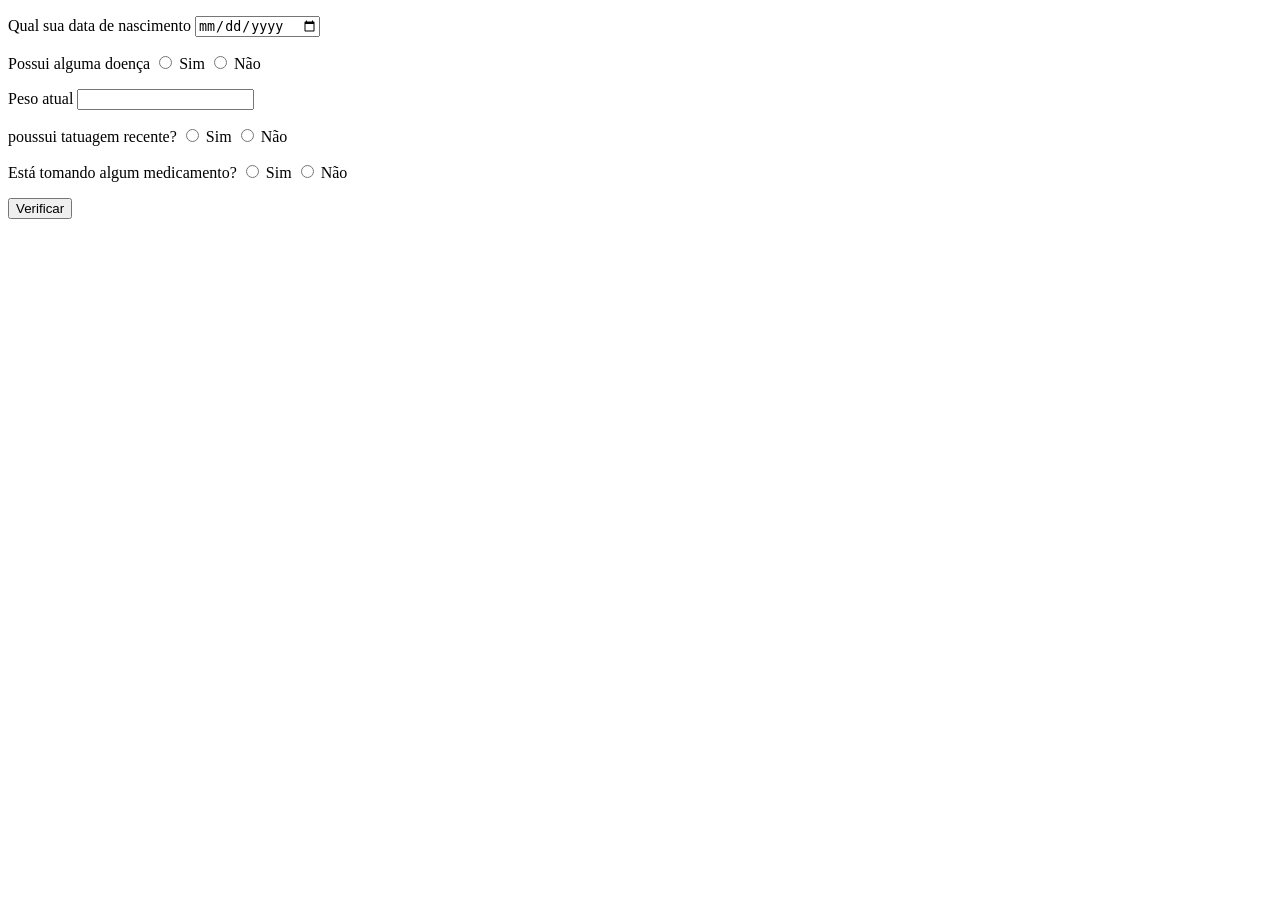
<file: 021/index.html>
<!DOCTYPE html>
<html lang="en">
<head>
    <meta charset="UTF-8">
    <meta name="viewport" content="width=device-width, initial-scale=1.0">
    <title>Doação de Sangue</title>
</head>
<body>
   <!--  Entrada da data de nascimento -->
    <p>
        <label for ="nascimento">Qual sua data de nascimento</label>
        <input type ="date" name="nascimento" 
        id="nascimento" required>
    </p>
    <!-- Entrada  possui alguma doença -->
     <p>
        <label for="">Possui alguma doença</label>
        <input type="radio" name="sick"
        id="inputYesSick" value="yes" required>
        <label for="">Sim</label>
        <input type="radio" name="sick"
        id="inputNoSick" value="no" required>
        <label for="inputNoSick">Não</label>
        <p>
            <label for="peso">Peso atual</label>
            <input type="number" id="peso" required>
            </p>
            <!-- Entrada possui enytrada recente? -->
             <p>
                 <label for="">poussui tatuagem recente?</label>
                 <input type="radio" name="tattoo"
                 id="inputYesstattoo" value="yes" required>
                 <label for="inputYessTatto">Sim</label>
                 <input type="radio" name="tattoo"
                 id="inputNotattoo" value="no" required>
                 <label for="inputNotattoo">Não</label>
             </p>

             <label for="">Está tomando algum medicamento?</label>
            </label>
            <input type="radio" name="medicine"
            id="inputYessMedicine" value="yes" required>
            <label for="">Sim</label>
            <input type="radio" name="medicine"
            id="inputNoMedicine" value="no" required>
            <label for="">Não</label>
        </p>

             <input type="button" value="Verificar" onclick="verificar()" required>

             <p id="resultado"></p>
             <script scr="script.js"></script>
</html>
</file>
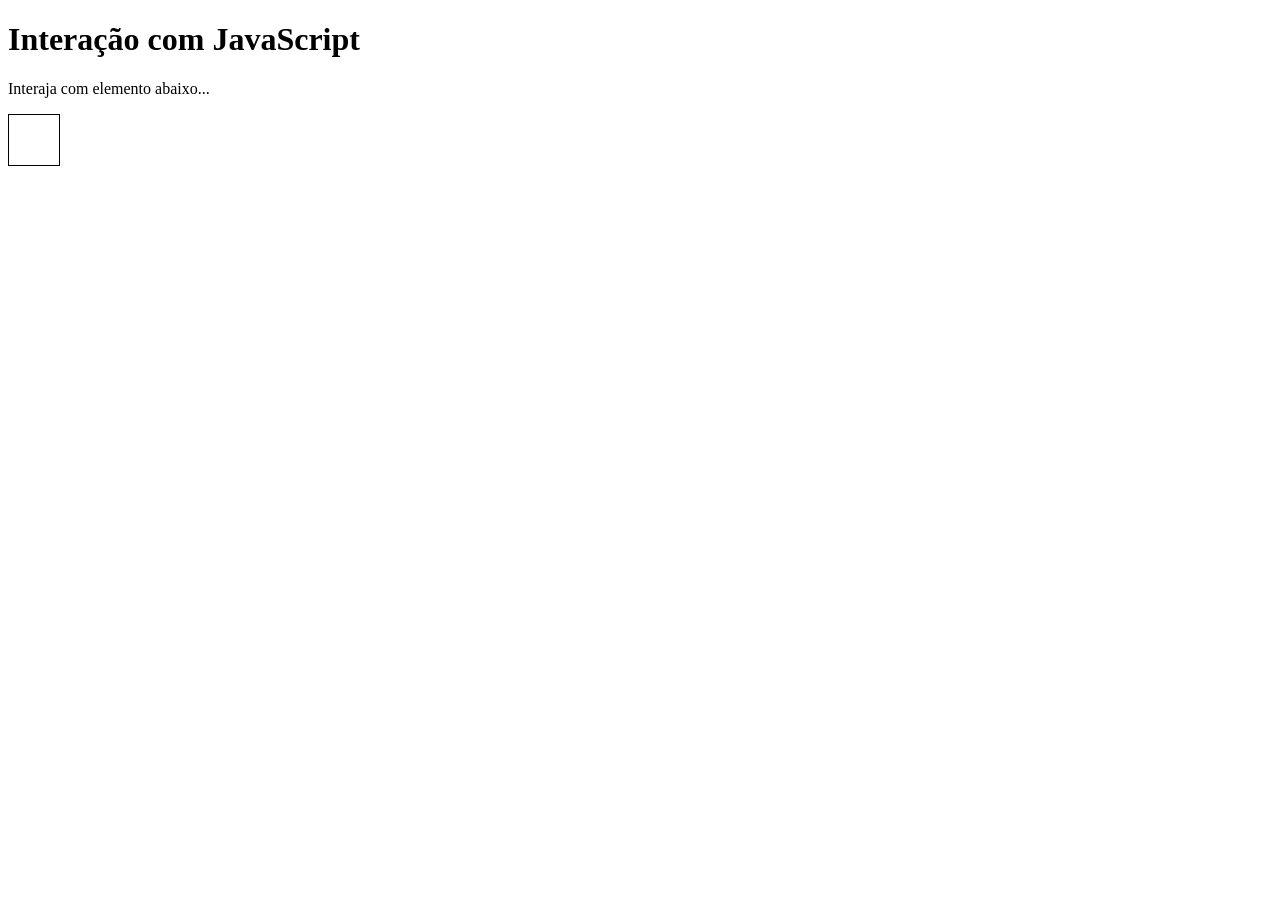
<file: ex011/index.html>
<!DOCTYPE html>
<html lang="en">
<head>
    <meta charset="UTF-8">
    <meta name="viewport" content="width=device-width, initial-scale=1.0">
    <title>javascript</title>
<link rel="stylesheet" href="style.css">
</head>

<body>
<h1 id="titulo">Interação com JavaScript</h1>   
<p id="paragrafo">Interaja com elemento abaixo...</p>
<div id="div1" onclick="clicar()"onmouseenter="entrar()" onmouseout="sair()"></div>

   <script src="script.js"></script>
</body>
</html>
</file>
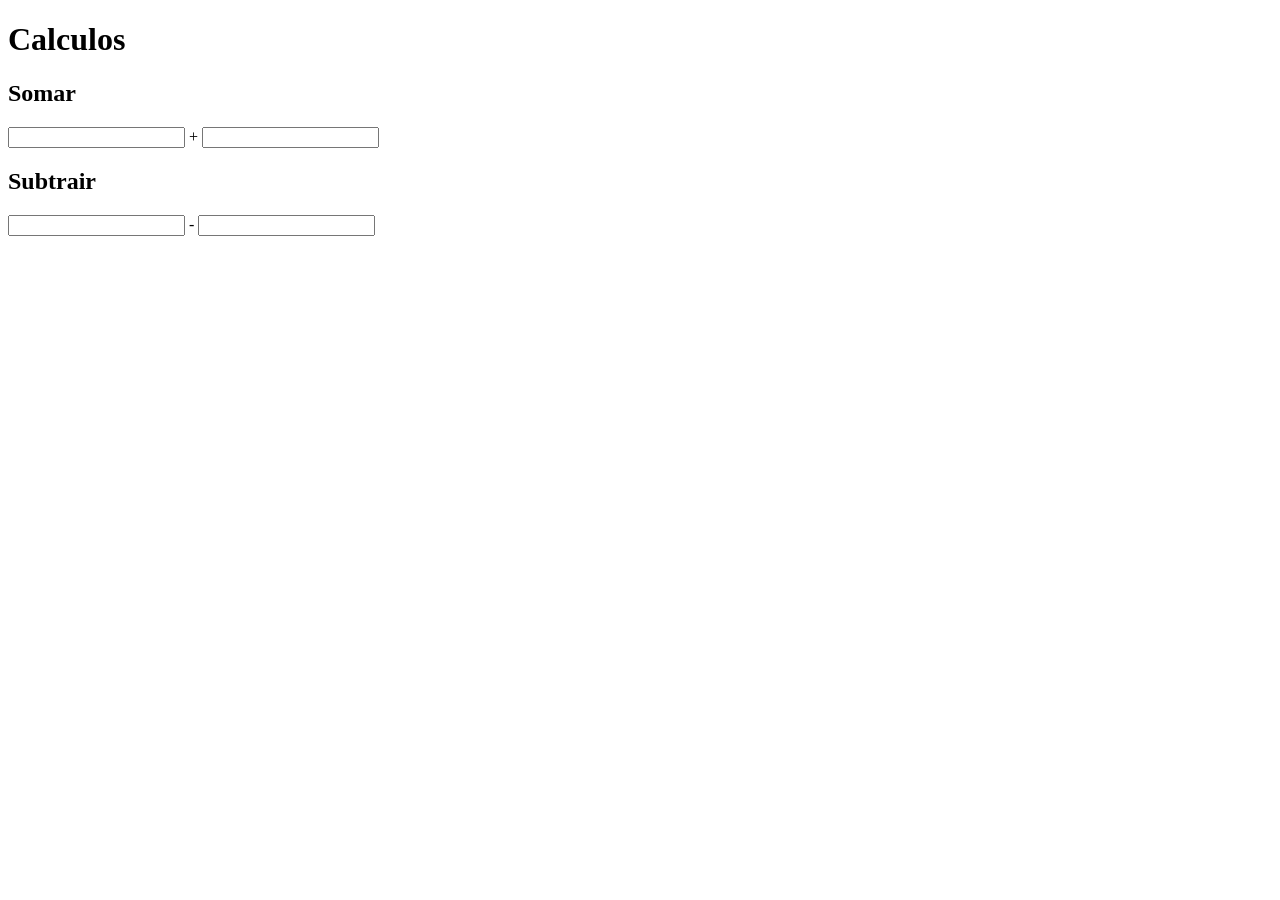
<file: ex013/index.html>
<!DOCTYPE html>
<html lang="en">
<head>
    <meta charset="UTF-8">
    <meta name="viewport" content="width=device-width, initial-scale=1.0">
    <title>Document</title>
</head>
<body>
    <h1>Calculos</h1>
     <h2>Somar</h2>
     <input type ="number" name=""id="aNum1">
     +
     <input type="number" name="" id="aNum2"
     <input type="button" value="Somar" onclick="somar()">
     <div id="aResultado"></div>

     <h2>Subtrair</h2>
     <input type ="number" name=""id="sNum1">
     -
     <input type="number" name="" id="sNum2"
     <input type="button" value="Subtrair" onclick="subtrair()">
     <div id="sResultado"></div>

    <script src="script.js"></script>

</body>
</html>
</file>
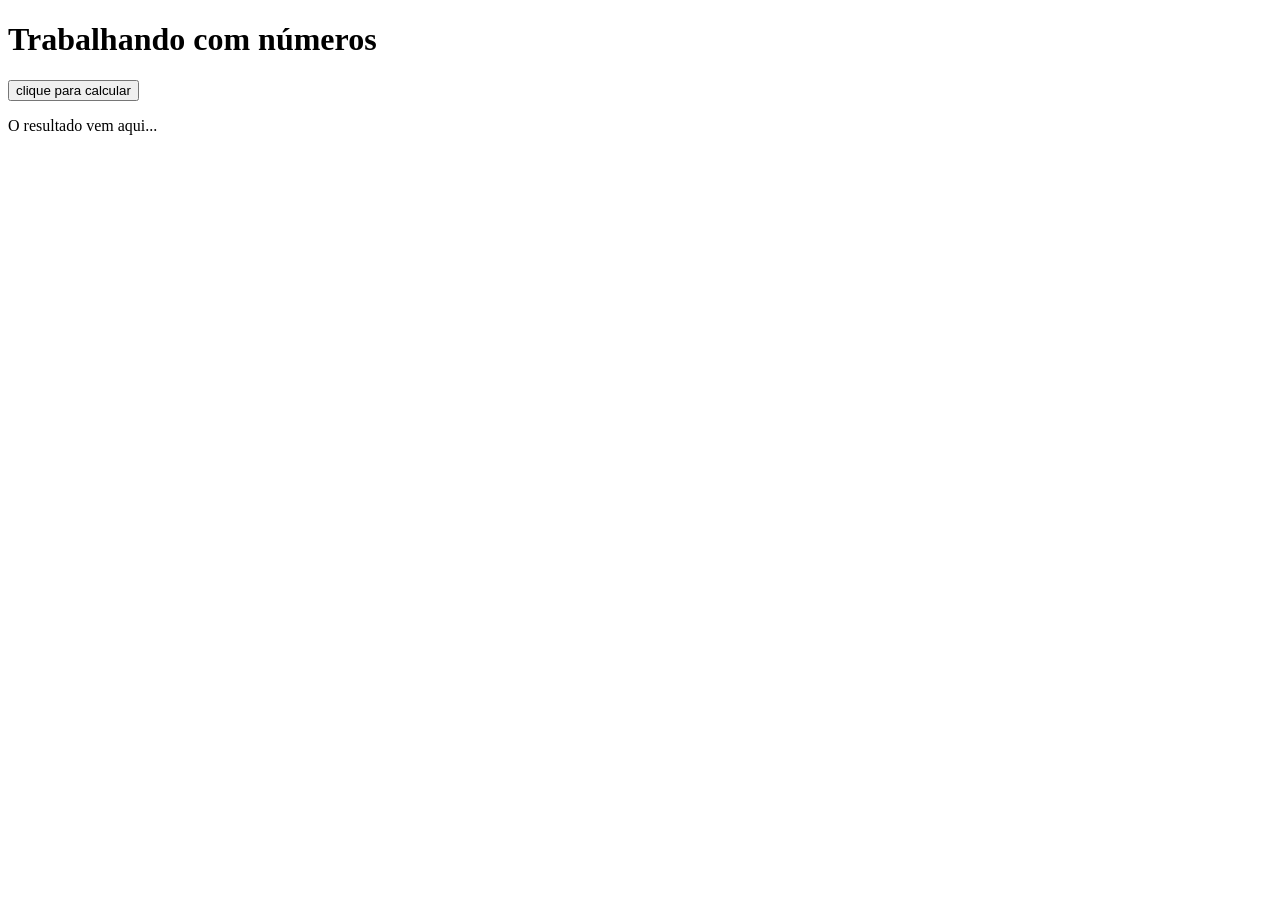
<file: ex014/index.html>
<!DOCTYPE html>
<html lang="en">
<head>
    <meta charset="UTF-8">
    <meta name="viewport" content="width=device-width, initial-scale=1.0">
    <title>Document</title>
</head>
<body>
    <h1>Trabalhando com números</h1>
    <input type="button" value= "clique para calcular" onclick="calcular()">
    <p id = "resultado"> O resultado vem aqui...</p>
    

    <script src="script.js"></script>
</file>
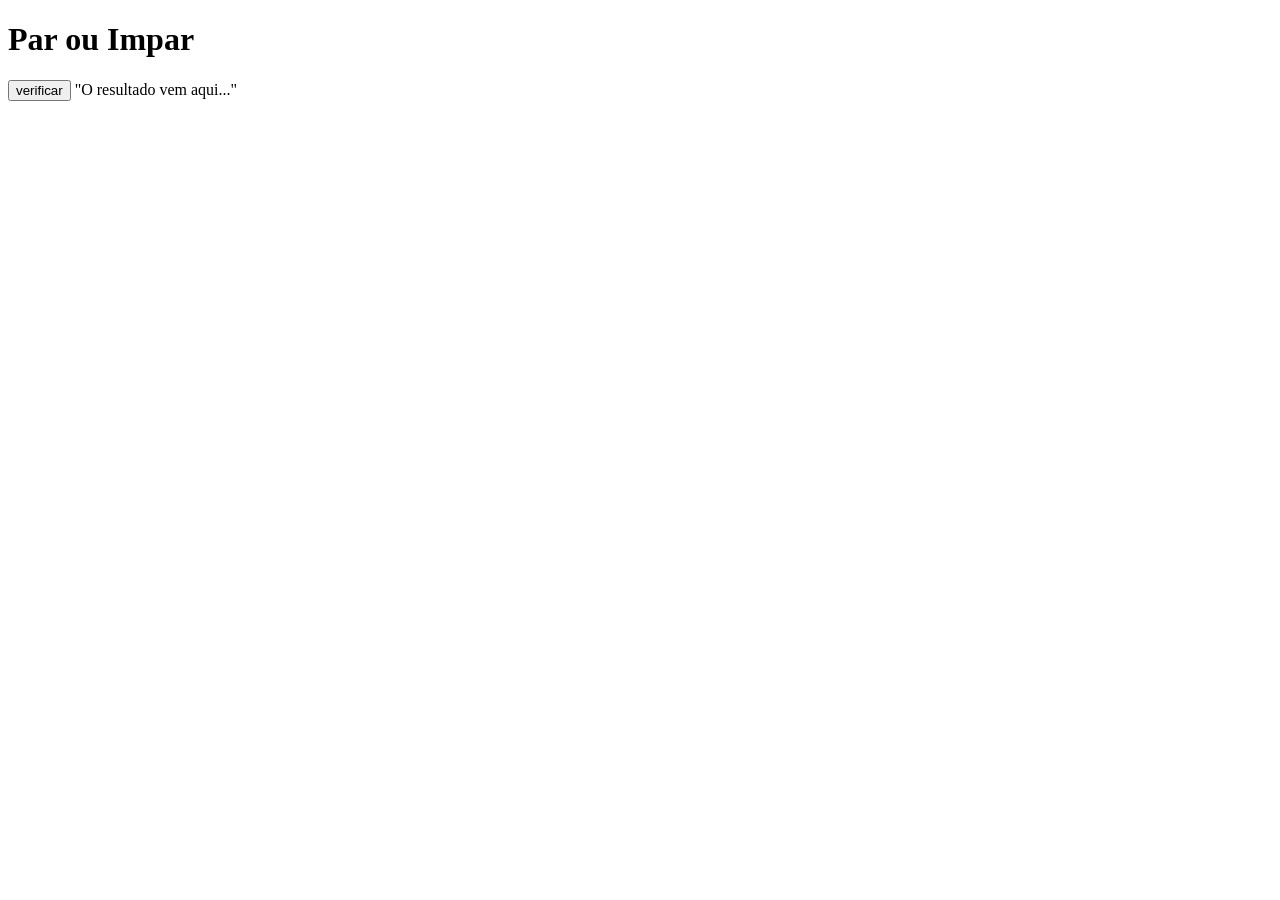
<file: ex016/index.html>
<!DOCTYPE html>
<html lang="en">
<head>
    <meta charset="UTF-8">
    <meta name="viewport" content="width=device-width, initial-scale=1.0">
    <title>Document</title>
</head>
<body>
    <h1>Par ou Impar</h1>
    <input type = "button" value = "verificar" onclick="descobrir()"
    <p id = "Verificar"> "O resultado vem aqui..."</p>

    <script crs = script.js></script>
    
</body>
</html>
</file>
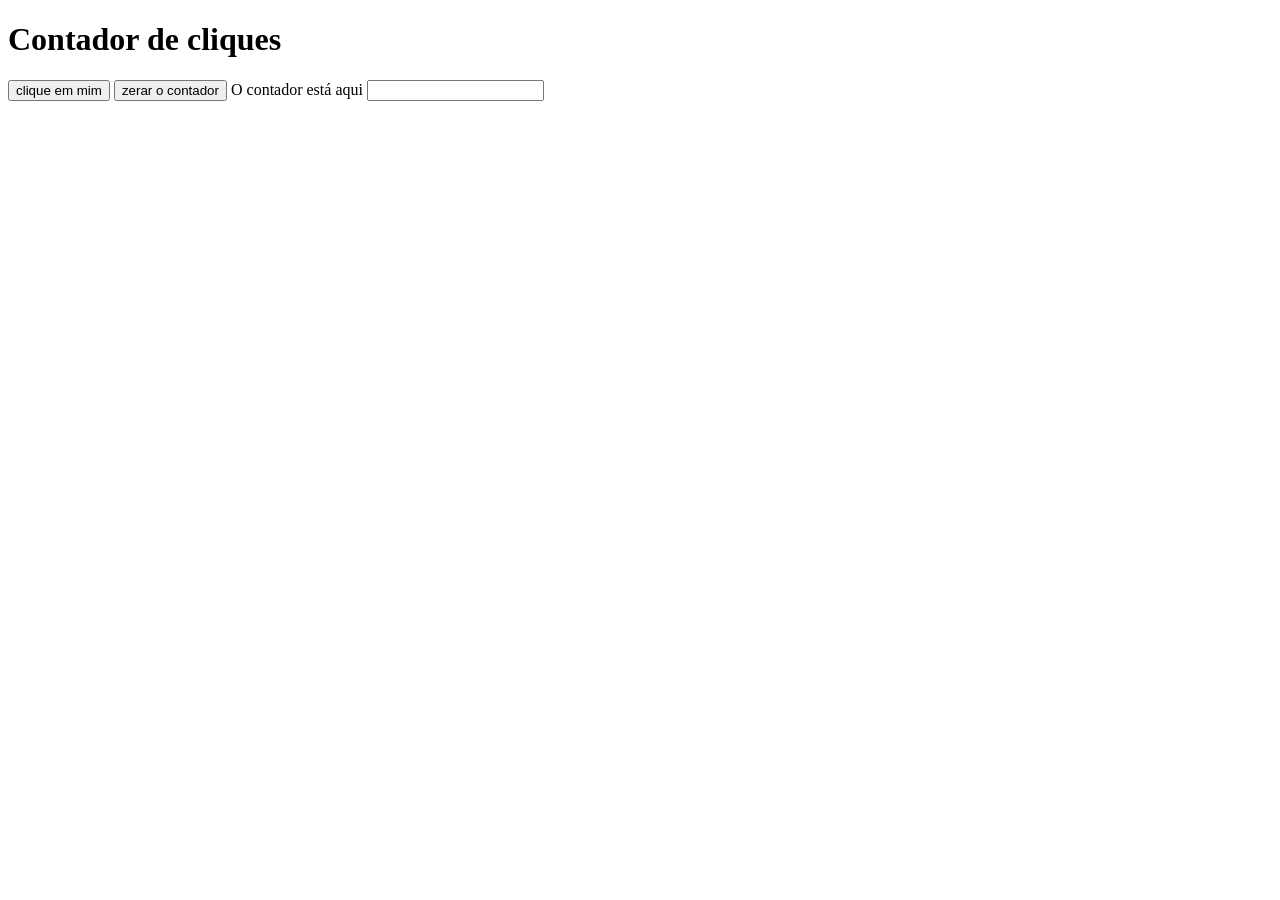
<file: ex015/indx.html>
<!DOCTYPE html>
<html lang="en">
<head>
    <meta charset="UTF-8">
    <meta name="viewport" content="width=device-width, initial-scale=1.0">
    <title>Document</title>
</head>
<body>
   <h1>Contador de cliques</h1>
  
    <input type = "button" value = "clique em mim">
    <input type="button" value = "zerar o contador" onclick="zerar"
    <p id ="resultado"> O contador está aqui</id>
    
   <input type =

    
</body>
</html>
</file>
<file: ex011/style.css>
div {
    border:1px solid black;
    height: 50px;
    width: 50px;
}
</file>
